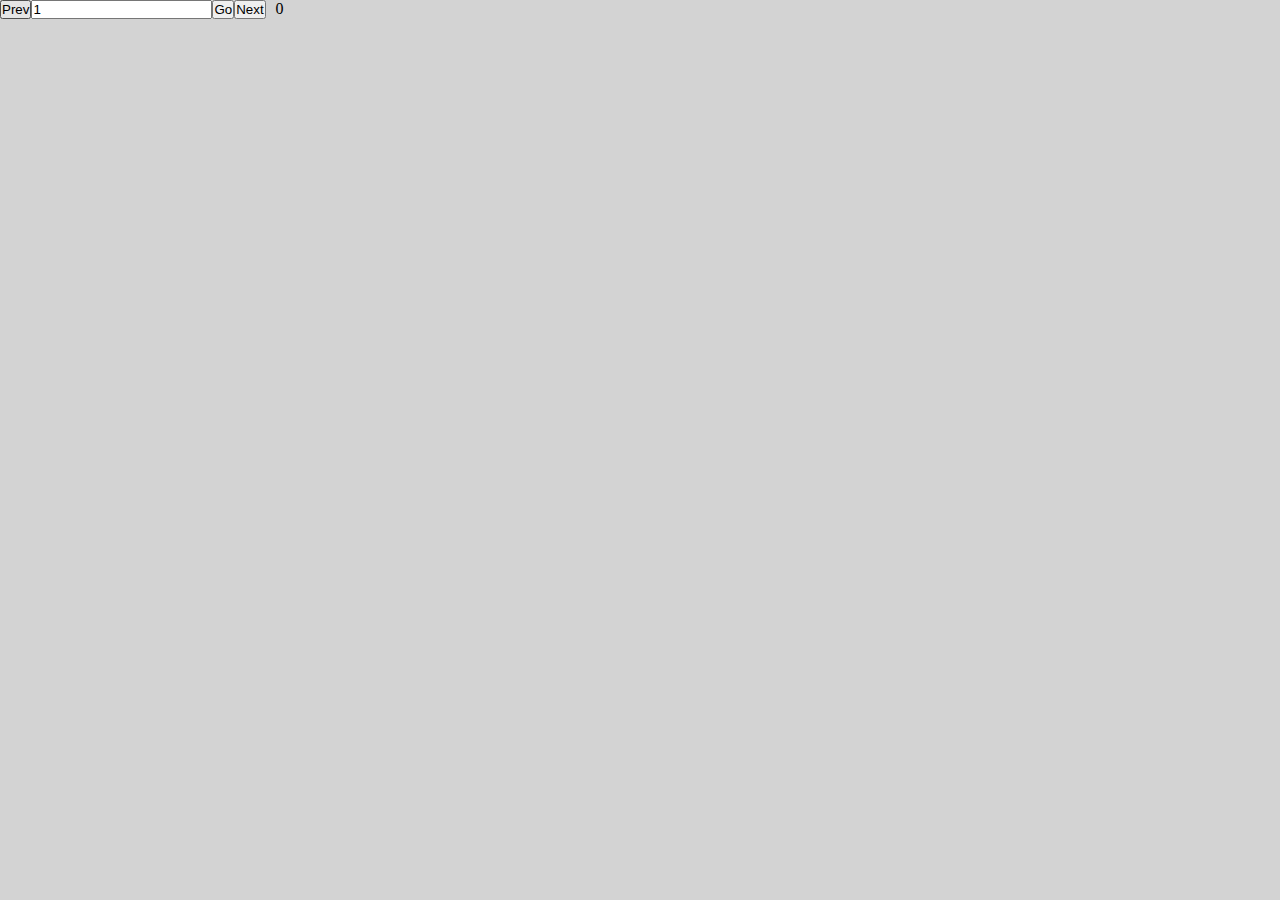
<file: index.html>
<html>
  <head>
    <meta name="referrer" content="no-referrer" />
    <script src="./jquery-3.5.1.min.js"></script>
    <script src="./script.js"></script>
    <style>
      * {
        margin: 0;
        padding: 0;
      }
      #comment-progress {
        margin-left: 10px;
      }
      .item-line {
        display: flex;
        border: 1px solid black;
      }
      .left-side {
        width: 50%;
        height: 600px;
        overflow: auto;
      }
      .right-side {
        width: 50%;
      }
      .age {
        margin-left: 10px;
      }
      .comment-link {
        margin-left: 10px;
      }
      .comment {
        display: block;
      }
    </style>
  </head>
  <body style="background-color:lightgray;">
    <button onclick="pageUp()">Prev</button><input id="page-index" type="text" /><button onclick="go()">Go</button><button onclick="pageDown()">Next</button><span id="comment-progress"></span>
    <ul id="item-list"></ul>
  </body>
</html>
</file>
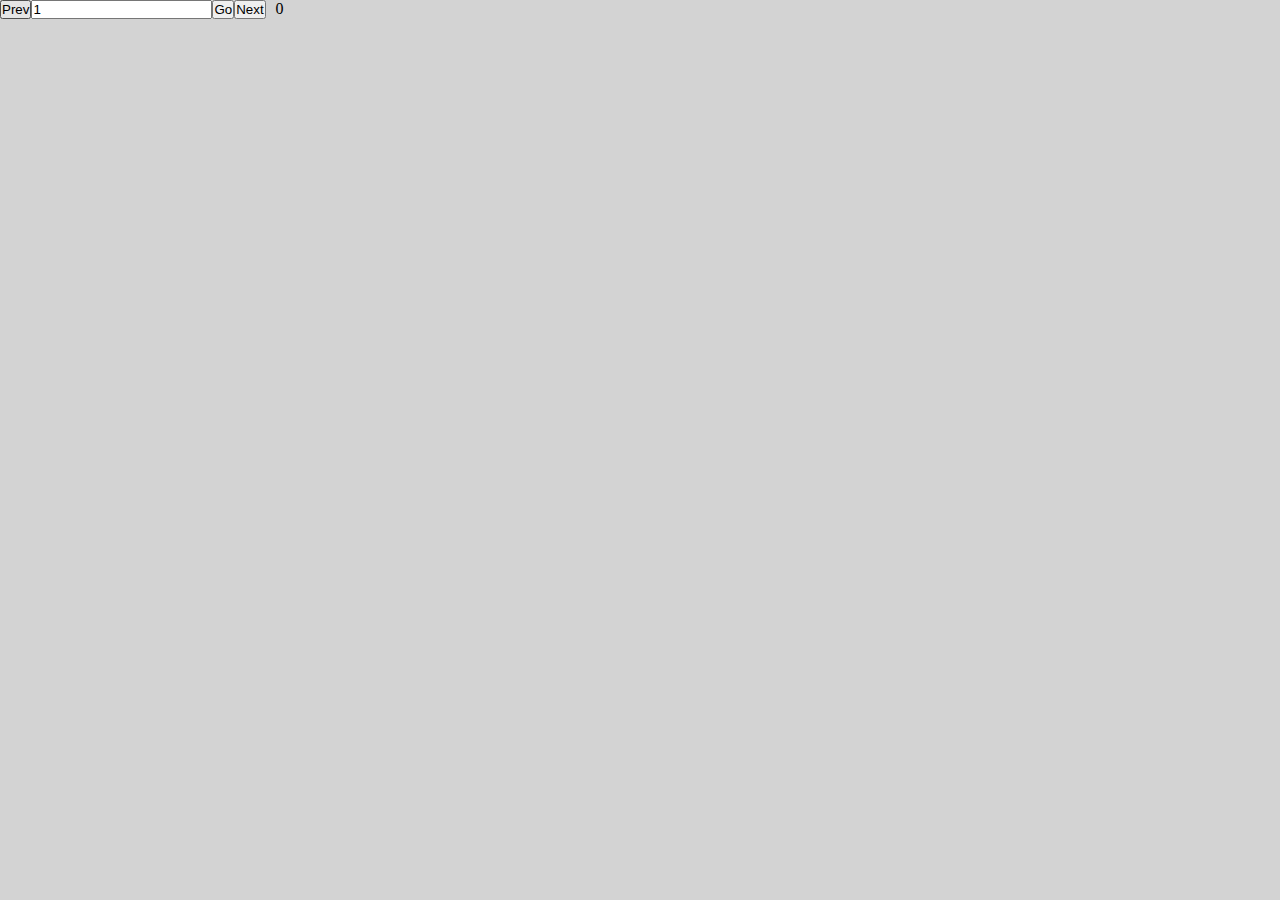
<file: hackernews/index.html>
<html>
  <head>
    <meta name="referrer" content="no-referrer" />
    <script src="../jquery-3.5.1.min.js"></script>
    <script src="./script.js"></script>
    <style>
      * {
        margin: 0;
        padding: 0;
      }
      #comment-progress {
        margin-left: 10px;
      }
      .item-line {
        display: flex;
        border: 1px solid black;
      }
      .left-side {
        width: 50%;
        height: 600px;
        overflow: auto;
      }
      .right-side {
        width: 50%;
      }
      .age {
        margin-left: 10px;
      }
      .comment-link {
        margin-left: 10px;
      }
      .comment {
        display: block;
      }
    </style>
  </head>
  <body style="background-color:lightgray;">
    <button onclick="pageUp()">Prev</button><input id="page-index" type="text" /><button onclick="go()">Go</button><button onclick="pageDown()">Next</button><span id="comment-progress"></span>
    <ul id="item-list"></ul>
  </body>
</html>
</file>
